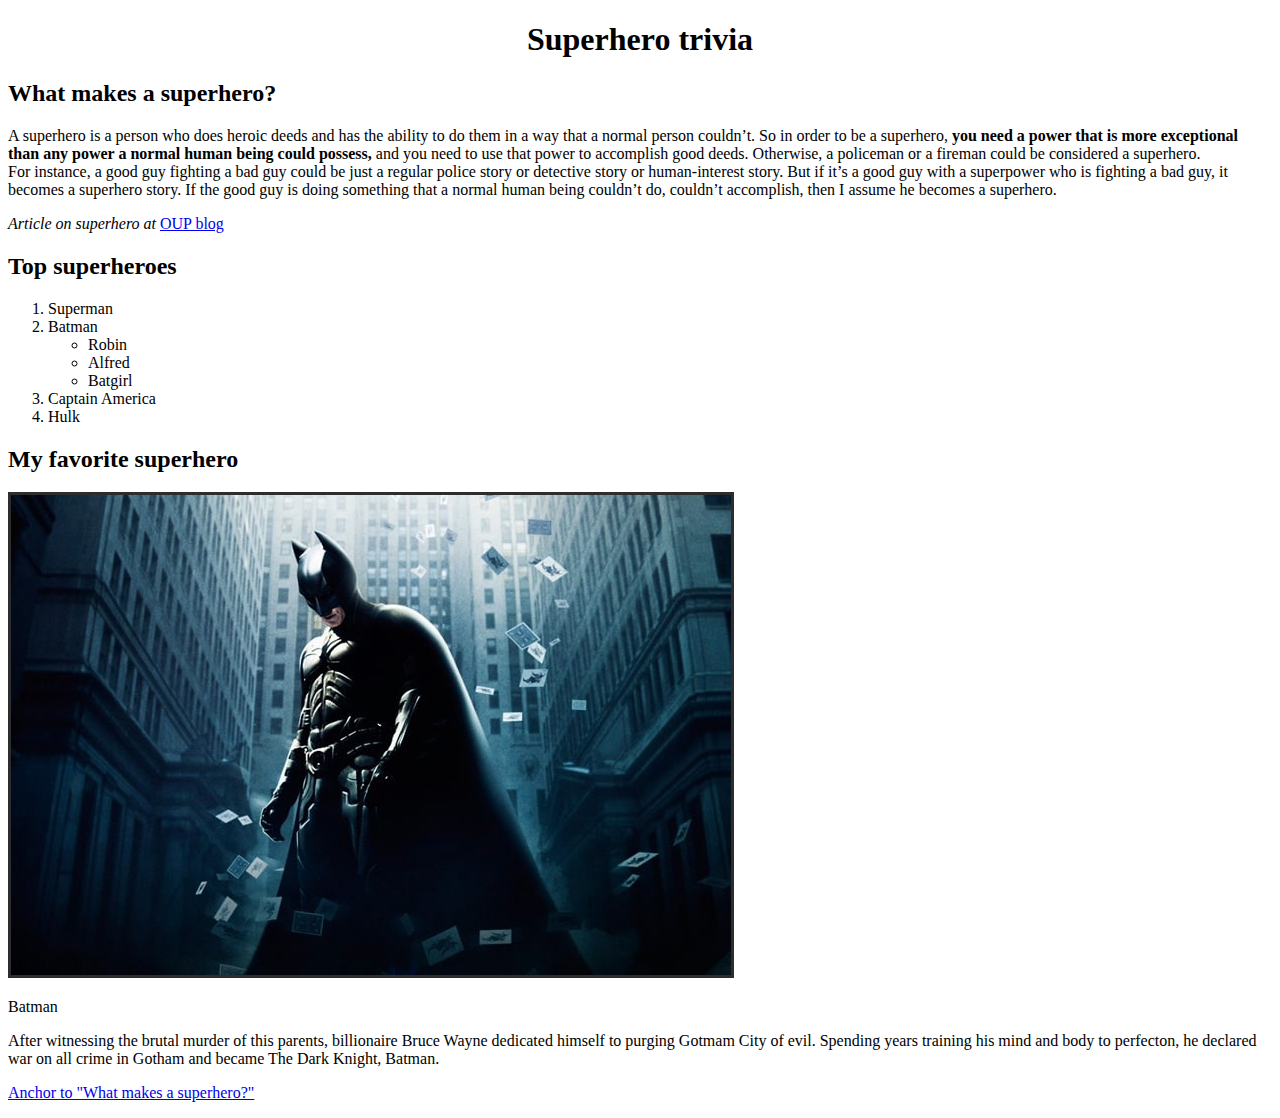
<file: t00/index.html>
<!DOCTYPE html>
<html>
<head>
    <meta charset="UTF-8">
    <style>
        img {
            border: 3px solid rgb(46, 45, 45);
        }
    </style>
</head>
<body>
    <h1 align="center">Superhero trivia</h1>
    <h2>What makes a superhero?</h2>
    <p><a name="p">A superhero is a person who does heroic deeds and has the ability to do them in a way that a normal person couldn’t. 
        So in order to be a superhero, <b>you need a power that is more exceptional than any power a normal human being could possess,</b>
        and you need to use that power to accomplish good deeds. Otherwise, a policeman or a fireman could be considered a superhero.
    <br>For instance, a good guy fighting a bad guy could be just a regular police story or detective story or human-interest story.
        But if it’s a good guy with a superpower who is fighting a bad guy, it becomes a superhero story. 
        If the good guy is doing something that a normal human being couldn’t do, couldn’t accomplish, then I assume he becomes a superhero.</p>
    <p><i>Article on superhero at </i> <a href="https://blog.oup.com/2018/11/stan-lee-what-is-a-superhero/">OUP blog</a></p>
    <h2>Top superheroes</h2>    
    <ol>
        <li>Superman</li>
        <li>Batman
            <ul>
                <li>Robin</li>
                <li>Alfred</li>
                <li>Batgirl</li>
            </ul>
        </li>
        <li>Captain America</li>
        <li>Hulk</li>
    </ol>
    <h2>My favorite superhero</h2>
    <img src="assets/images/t00.jpg" alt="">
    <p>Batman</p>
    <p>After witnessing the brutal murder of this parents, billionaire Bruce Wayne dedicated himself to purging Gotmam City of evil.
        Spending years training his mind and body to perfecton,
        he declared war on all crime in Gotham and became The Dark Knight, Batman.</p>
    <p><a href="#p">Anchor to "What makes a superhero?"</a></p>
</body>
</html>
</file>
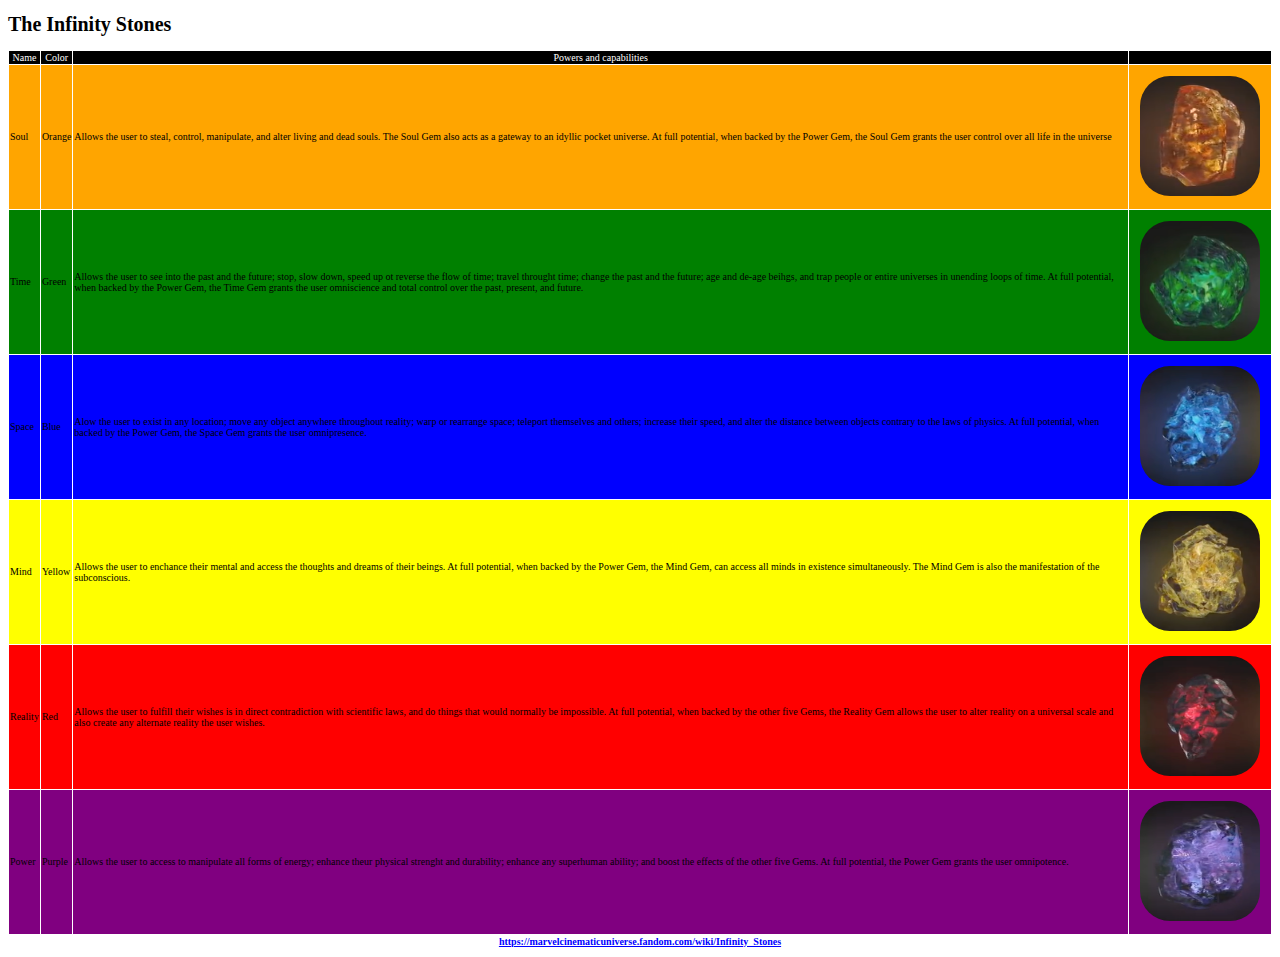
<file: t01/index.html>
<!DOCTYPE html>
<html>
<head>
    <link rel="stylesheet" href="style.css">
</head>
<body>
<table>
    <h1>The Infinity Stones</h1>
    <tbody>
        <!--string 2 -->
        
        <tr class="black" > 
        <td>Name</td>
        <td>Color</td>
        <td>Powers and capabilities</td>
        <td></td>
    </tr>
    
    <!--string 3 -->
    <tr class="orange">
        <td>Soul</td>
        <td>Orange</td>
        <td>Allows the user to steal, control, manipulate, and alter living and dead souls. 
            The Soul Gem also acts as a gateway to an idyllic pocket universe. At full potential, 
            when backed by the Power Gem, the Soul Gem grants the user control over all life in the 
            universe</td>
        <td><img src="assets/images/soul_stone.png"></td>
    </tr>
<!--string 4 -->
    <tr class="green">
        <td>Time</td>
        <td>Green</td>
        <td>Allows the user to see into the past and the future; stop, slow down, speed up ot reverse 
            the flow of time; travel throught time; change the past and the future; age and de-age beihgs,
            and trap people or entire universes in unending loops of time. At full potential, when backed by 
            the Power Gem, the Time Gem grants the user omniscience and total control over the past,
             present, and future.</td>
        <td><img src="assets/images/time_stone.png"></td>
    </tr>
<!--string 5 -->
    <tr class="blue">
        <td>Space</td>
        <td>Blue</td>
        <td>Alow the user to exist in any location; move any object anywhere throughout reality; warp or rearrange 
            space; teleport themselves and others; increase their speed, and alter the distance between objects contrary 
            to the laws of physics. At full potential, when backed by the Power Gem, the Space Gem grants 
            the user omnipresence.</td>
        <td><img src="assets/images/space_stone.png"></td>
    </tr>
<!--string 6 -->
    <tr class="yellow">
        <td>Mind</td>
        <td>Yellow</td>
        <td>Allows the user to enchance their mental and access the thoughts and dreams of their beings. At full potential,
            when backed by the Power Gem, the Mind Gem, can access all minds in existence simultaneously. The Mind Gem is 
        also the manifestation of the subconscious.</td>
        <td><img src="assets/images/mind_stone.png"></td>
    </tr>
<!--string 7 -->
    <tr class="red">
        <td>Reality</td>
        <td>Red</td>
        <td>Allows the user to fulfill their wishes is in direct contradiction with scientific laws, and do things that 
            would normally be impossible. At full potential, when backed by the other five Gems, the Reality Gem allows the 
            user to alter reality on a universal scale and also create any alternate reality the user wishes.</td>
        <td><img src="assets/images/reality_stone.png"></td>
    </tr>
<!--string 8 -->
    <tr class="purple">
        <td>Power</td>
        <td>Purple</td>
        <td>Allows the user to access to manipulate all forms of energy; enhance theur physical strenght and durability;
            enhance any superhuman ability; and boost the effects of the other five Gems. At full potential, the Power Gem 
            grants the user omnipotence.</td>
        <td><img src="assets/images/power_stone.png"></td>
    </tr>
    <tfoot>
        <th colspan="4" align="center"><a href="https://marvelcinematicuniverse.fandom.com/wiki/Infinity_Stones">https://marvelcinematicuniverse.fandom.com/wiki/Infinity_Stones</a></th>
    </tfoot>

    </tbody>
</table>
</body>
</html>
</file>
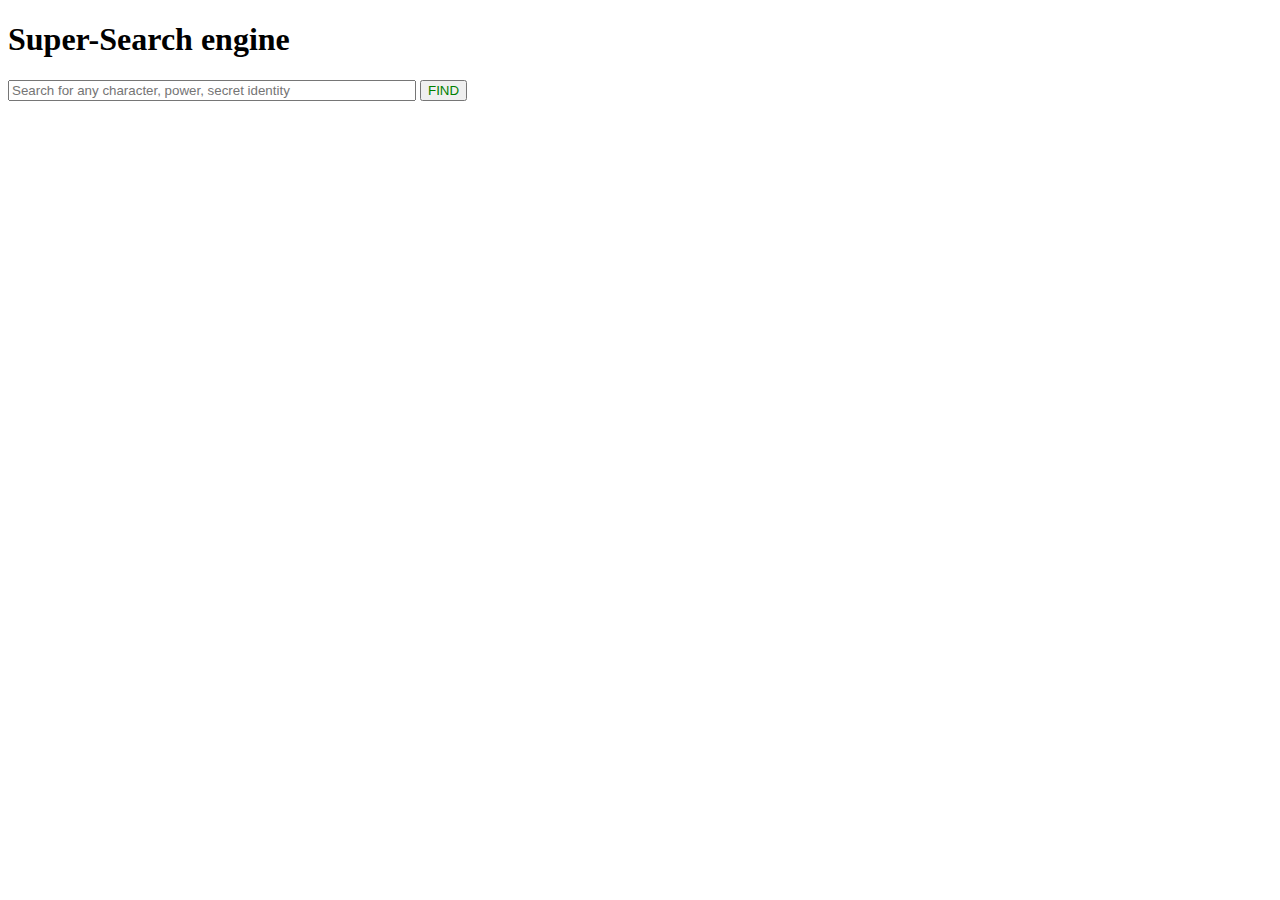
<file: t02/index.html>
<!-- <!DOCTYPE html>
<html lang="en">

<head>
    <meta charset="UTF-8">
    <meta http-equiv="X-UA-Compatible" content="IE=edge">
    <meta name="viewport" content="width=device-width, initial-scale=1.0">
    <title>Document</title>
</head>

<body>
    
</body>

</html> -->

<!DOCTYPE html>
<html lang="en">

<head>
    <meta charset="UTF-8">
    <meta http-equiv="X-UA-Compatible" content="IE=edge">
    <meta name="discription" content="t02. Super-Search">
    <title>Super-Search Engine</title>
    <link rel="stylesheet" href="style.css">
</head>

<body>
    <h1>Super-Search engine</h1>
    <div class="wrapper">
        <input type="text" id="pole" name="search" placeholder="Search for any character, power, secret identity">
        <input type="button" value="FIND" id="knopka">
    </div>
</body>

</html>
</file>
<file: t01/style.css>
html {
    -moz-box-sizing: border-box;
    -webkit-box-sizing: border-box;
    box-sizing: border-box;
    font-size: 10px;
}

*,
*::before,
*::after {
    box-sizing: inherit;
}


td {
  
    border:none;
}



.orange{
    background-color: orange;
    border: none;
}
.green{
    background-color: green;
    border: none;
}

tr{
    border:none;
}
tfoot a{
    color:blue;
}

img{
    height:120px;
    width:120px;
    border-radius:25%;
    margin: 10px;
}

.black{
    background-color: black;
    color:white;
    text-align:center;
    border:0;
    border-collapse:unset;
}
.blue{
    background-color: blue;
    border: none;
}
.yellow{
    background-color: yellow;
    border: none;
} 
.red{
    background-color: red;
    border: none;
} 
.purple{
    background-color: purple;
    border: none;
} 

table {
    border-spacing: 1px;
}
</file>
<file: t02/style.css>
.wrapper {
    display: inline-block;
    row-gap: 10px;
    height: 100px;
    min-width: 500px;
}

#pole {
    width: 400px;
    color: green;
}

#pole:hover,
#knopka:hover {
    color: red;
}

#knopka {
    color: green;
}

/*[type=submit] :hover
{
    color:green;
}
</file>
